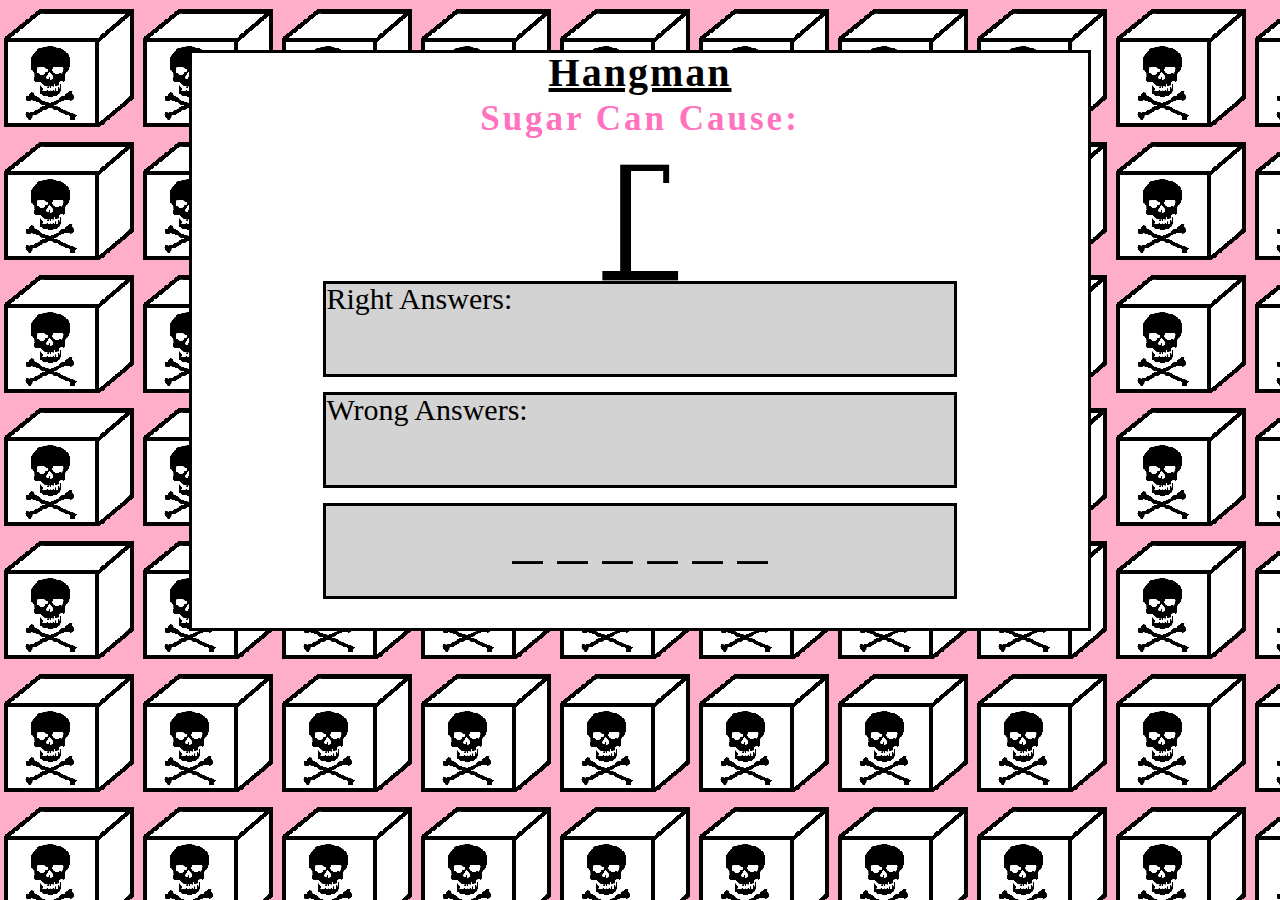
<file: index.html>
<!DOCTYPE=html>
<html lang="en">
<head>
	<meta charset="UTF-8">
	<title>Hangman</title>
	<link rel="stylesheet" href="./assets/reset.css">
	<link rel="stylesheet" href="./assets/hangman.css">
</head>

<body>
	<div id="wrapper">
		<div id="container">
			<h1>Hangman</h1> 
			<h2>Sugar Can Cause:</h2>
			<div id="hangman-image" onload="showImage"></div>
			<div id="rightAnswers">Right Answers:
				<div id="right"></div>
			</div>
			<div id="wrongAnswers">Wrong Answers:
				<div id="wrong"></div>
			</div>
			<div id="underscores"></div>

		</div>
	</div>
	
<script src="./assets/hangman.js"></script>
</body>

</html>
</file>
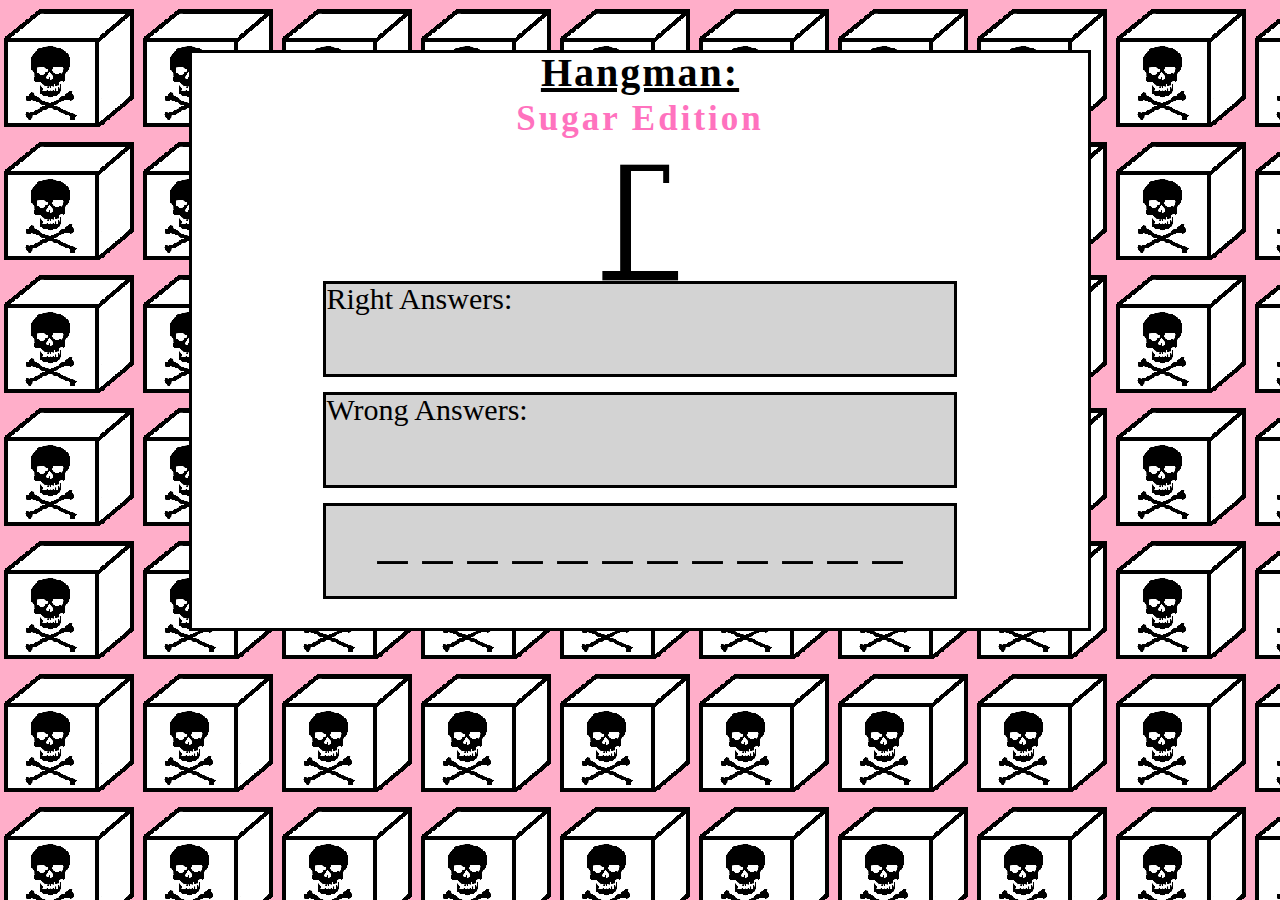
<file: hangman.html>
<!DOCTYPE=html>
<html lang="en">
<head>
	<meta charset="UTF-8">
	<title>Hangman</title>
	<link rel="stylesheet" href="./assets/reset.css">
	<link rel="stylesheet" href="./assets/hangman.css">
</head>

<body>
	<div id="wrapper">
		<div id="container">
			<h1>Hangman:</h1> 
			<h2>Sugar Edition</h2>
			<div id="hangman-image" onload="showImage"></div>
			<div id="rightAnswers">Right Answers:
				<div id="right"></div>
			</div>
			<div id="wrongAnswers">Wrong Answers:
				<div id="wrong"></div>
			</div>
			<div id="underscores"></div>

		</div>
	</div>
	
<script src="./assets/hangman.js"></script>
</body>

</html>
</file>
<file: assets/hangman.css>
body{
	background-color:pink;
	background-image:url("./images/sugar.png");
}

h1{
	text-align:center;
	text-decoration:underline;
	font-size:40px;
	letter-spacing:2px;
	font-weight:bold;
	margin-bottom:8px;
	font-family:"Palatino Linotype", "Book Antiqua", Palatino, serif;;
}

h2{
	font-size:35px;
	text-align:center;
	letter-spacing:3px;
	color:#ff72be;
	font-weight:bold;
	font-family:georgian;
}

#container{
	border:3px solid black;
	background-color:white;
	color:black;
	width:70%;
	height:575px;
	margin:50px auto;
}

#hangman-image{
	/*background-image:url("./images/Hangman-1.png");*/
	background-repeat:no-repeat;
	border:1px transparent;
	width:200px;
	height:150px;
	font-size:40px;
	margin:auto;
}

img{
	height:120px;
	margin-top:25px;
	margin-left:30%;
}

#rightAnswers{
	border:3px solid black;
	background-color:lightgray;
	width:70%;
	height:90px;
	margin:auto;
	margin-top:-5px;
	font-size:30px;
	font-family:"Palatino Linotype", "Book Antiqua", Palatino, serif;;
}

#wrongAnswers{
	border:3px solid black;
	background-color:lightgray;
	width:70%;
	height:90px;
	margin:15px auto;
	font-size:30px;
	font-family:"Palatino Linotype", "Book Antiqua", Palatino, serif;;
}

#underscores{
	border:3px solid black;
	background-color:lightgray;
	width:70%;
	height:90px;
	margin:auto;
	font-size:60px;
	text-align:center;
}
</file>
